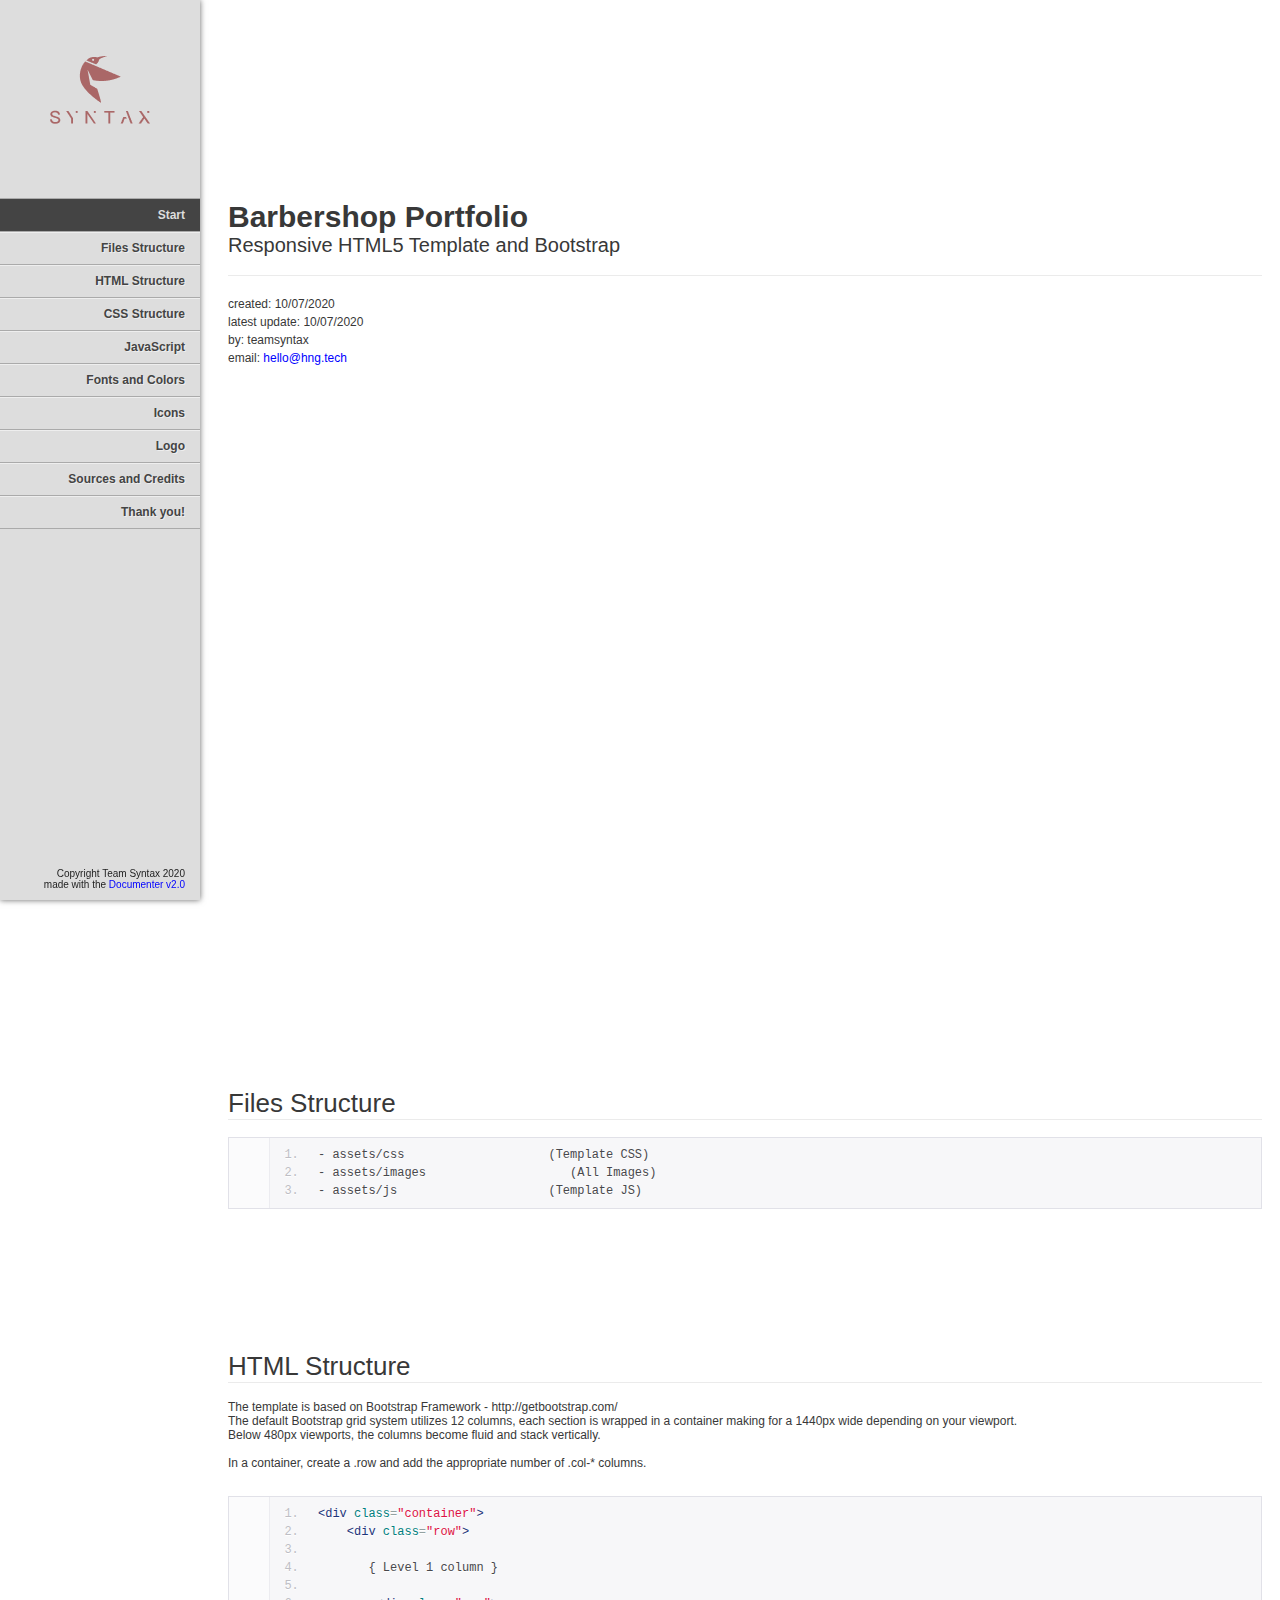
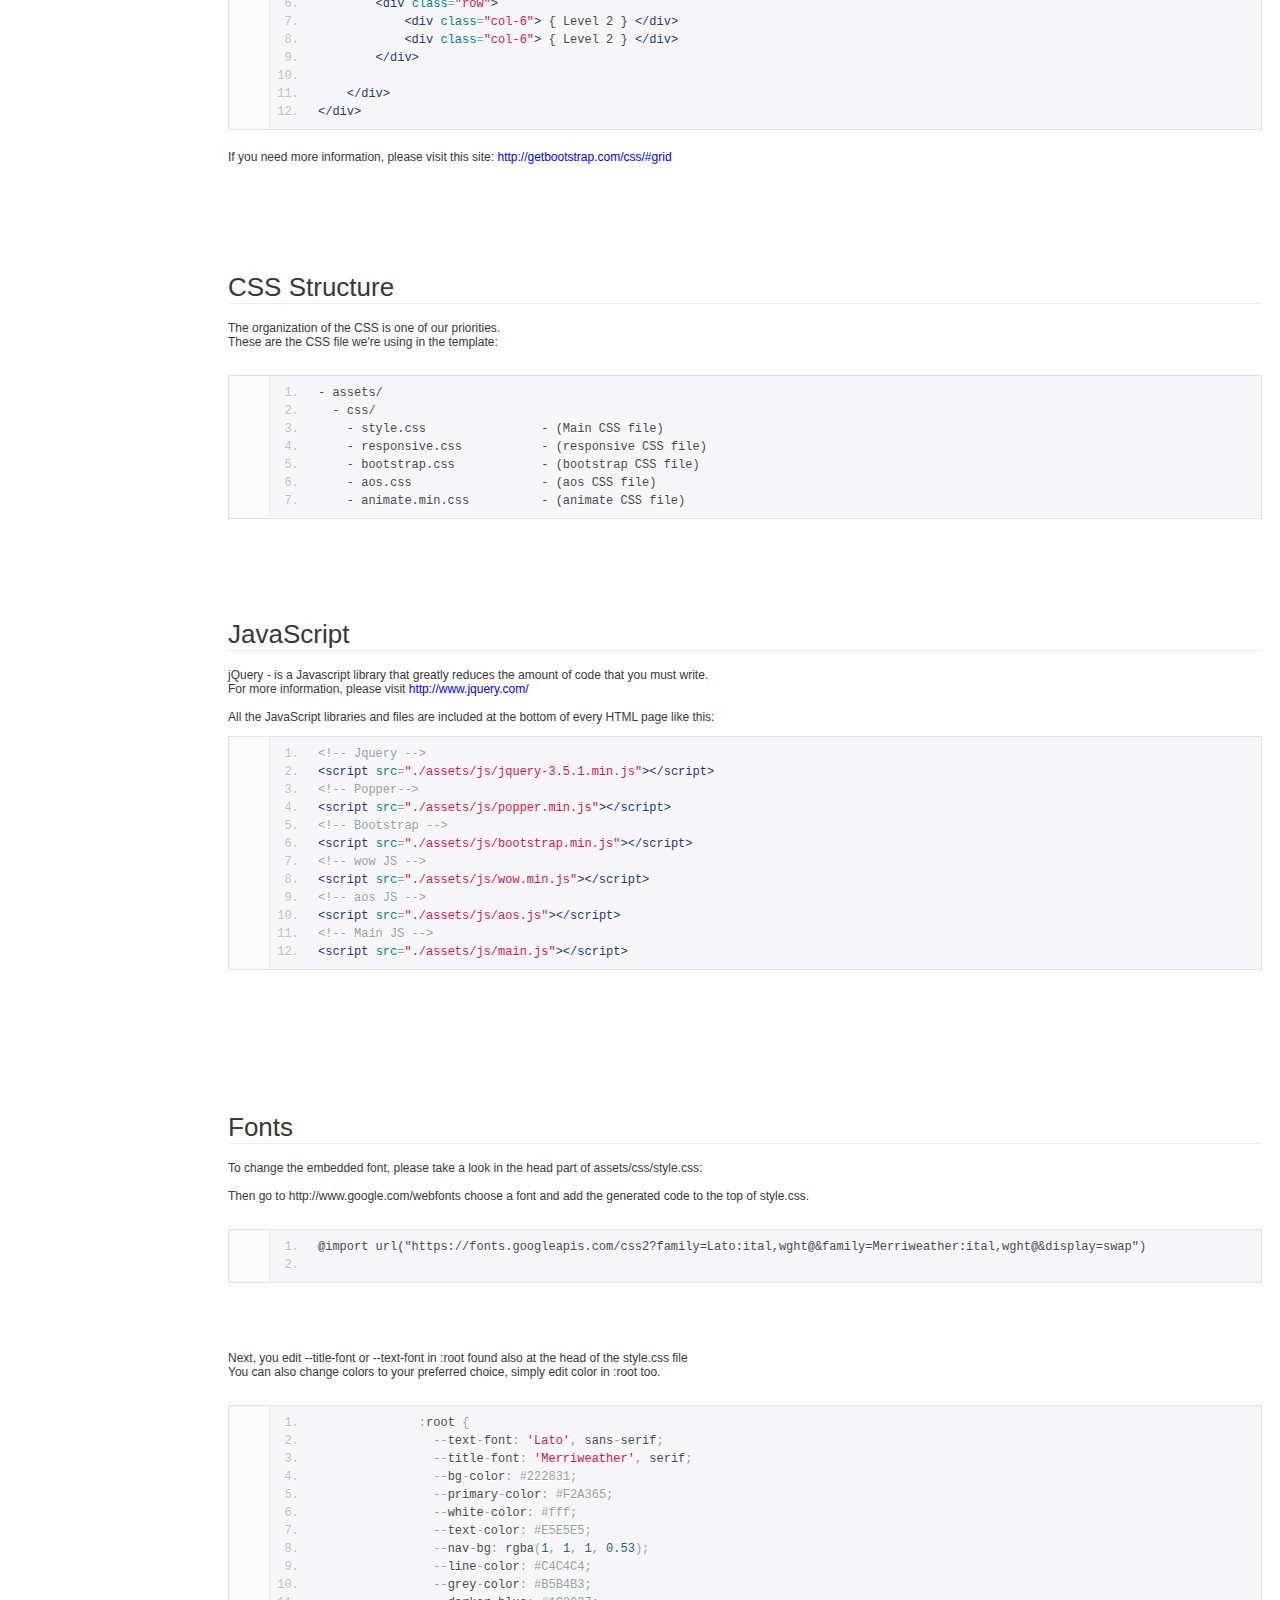
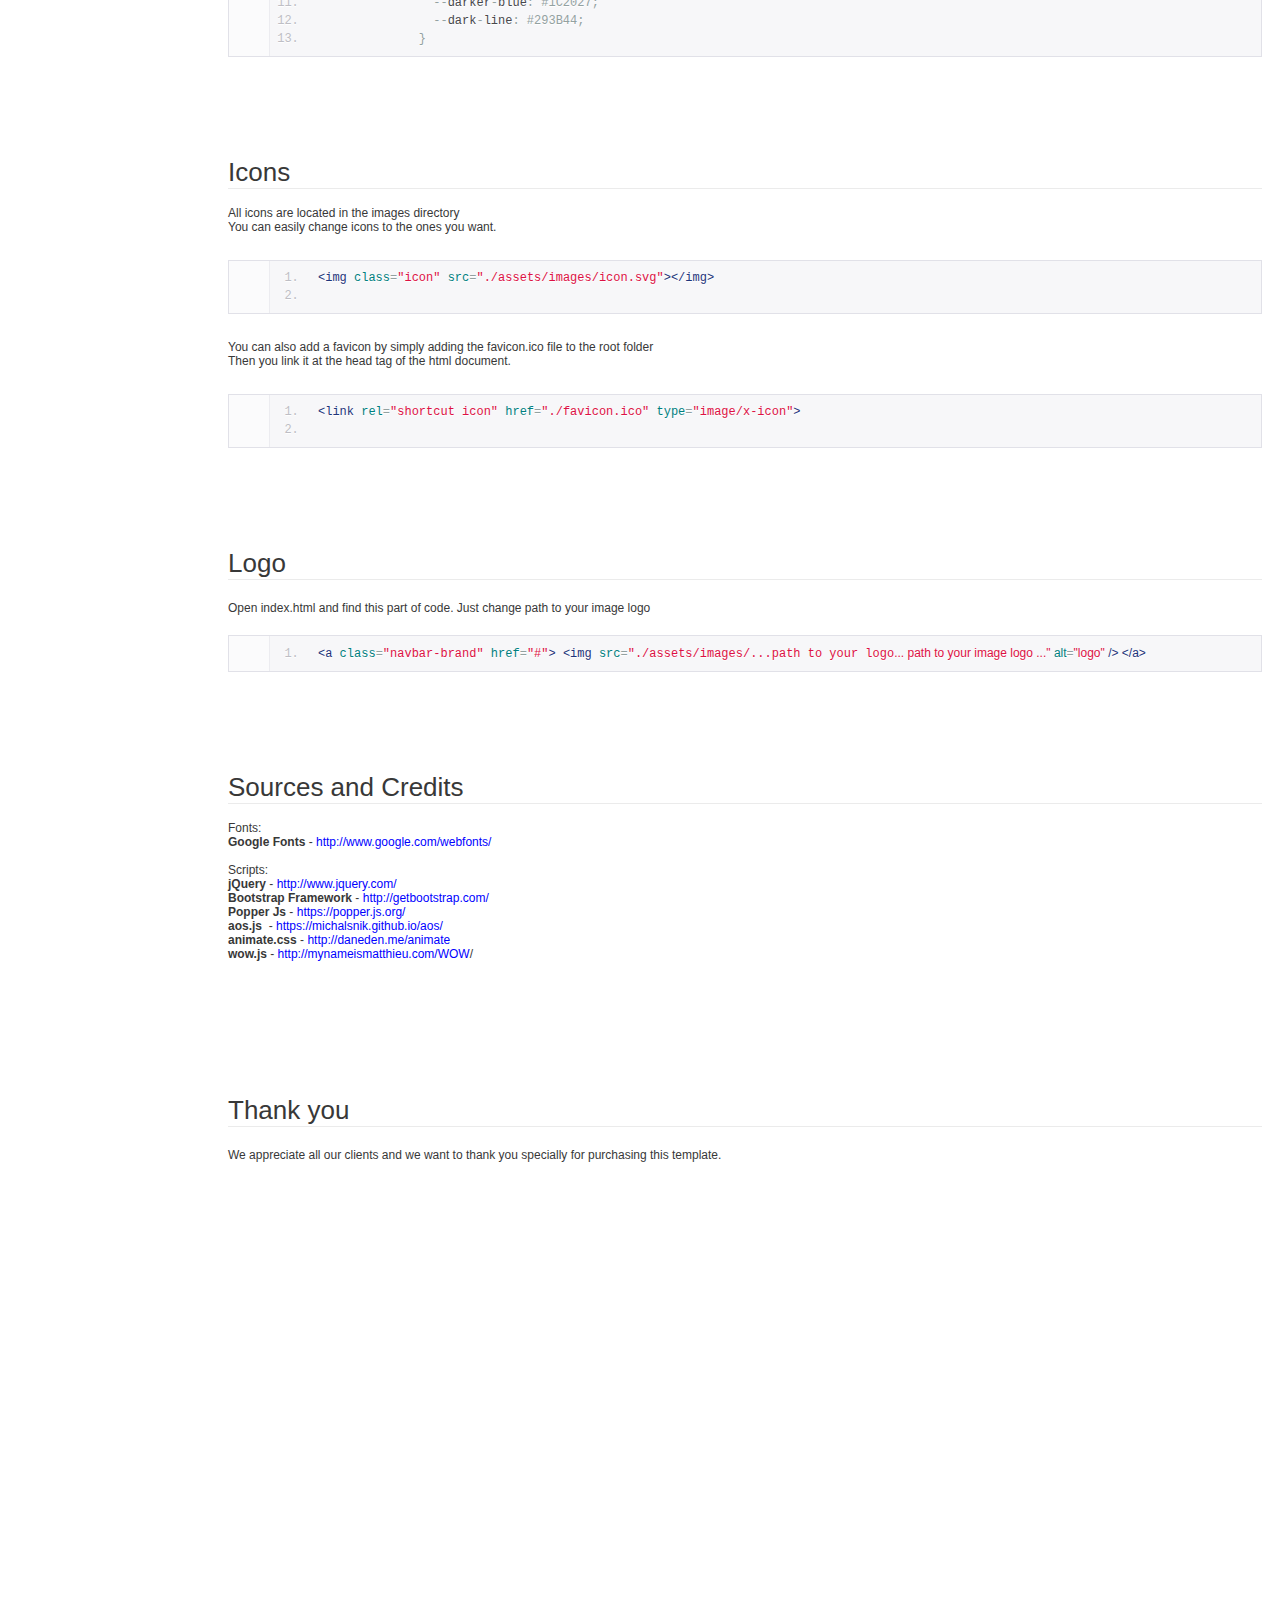
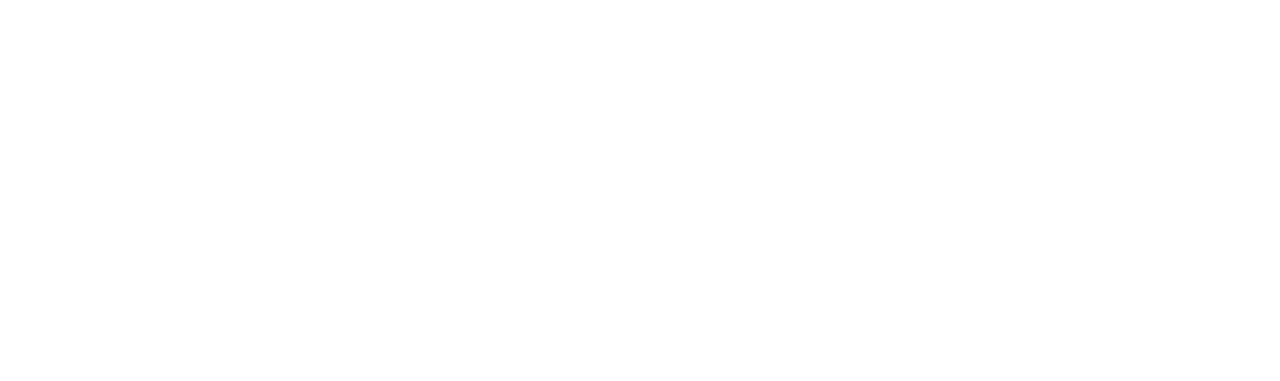
<file: documentation/index.html>
<!DOCTYPE html>
<!--[if IE 6]><html lang="en-us" class="ie6"> <![endif]-->
<!--[if IE 7]><html lang="en-us" class="ie7"> <![endif]-->
<!--[if IE 8]><html lang="en-us" class="ie8"> <![endif]-->
<!--[if (gt IE 7)|!(IE)]><!-->
<html lang="en-us">
  <!--<![endif]-->
  <head>
    <meta charset="utf-8" />

    <title>Barbershop Portfolio</title>

    <meta name="description" content="" />
    <meta name="author" content="Team Syntax" />
    <meta name="copyright" content="Team Syntax" />
    <meta name="generator" content="Documenter v2.0 http://rxa.li/documenter" />
    <meta name="date" content="2020-07-04T00:00:00+02:00" />

    <link rel="stylesheet" href="assets/css/documenter_style.css" media="all" />
    <link
      rel="stylesheet"
      href="assets/js/google-code-prettify/prettify.css"
      media="screen"
    />
    <script src="assets/js/google-code-prettify/prettify.js"></script>

    <script src="assets/js/jquery.js"></script>

    <script src="assets/js/jquery.scrollTo.js"></script>
    <script src="assets/js/jquery.easing.js"></script>

    <script>
      document.createElement("section");
      var duration = "500",
        easing = "swing";
    </script>
    <script src="assets/js/script.js"></script>

    <style>
      html {
        background-color: #ffffff;
        color: #383838;
      }
      ::-moz-selection {
        background: #444444;
        color: #dddddd;
      }
      ::selection {
        background: #444444;
        color: #dddddd;
      }
      #documenter_sidebar #documenter_logo {
        background-image: url(assets/images/logo.png);
      }
      a {
        color: #0000ff;
      }
      .btn {
        border-radius: 3px;
      }
      .btn-primary {
        background-image: -moz-linear-gradient(top, #0088cc, #0044cc);
        background-image: -ms-linear-gradient(top, #0088cc, #0044cc);
        background-image: -webkit-gradient(
          linear,
          0 0,
          0 0088cc%,
          from(#dddddd),
          to(#0044cc)
        );
        background-image: -webkit-linear-gradient(top, #0088cc, #0044cc);
        background-image: -o-linear-gradient(top, #0088cc, #0044cc);
        background-image: linear-gradient(top, #0088cc, #0044cc);
        filter: progid:DXImageTransform.Microsoft.gradient(startColorstr='#0088CC', endColorstr='#0044CC', GradientType=0);
        border-color: #0044cc #0044cc #bfbfbf;
        color: #ffffff;
      }
      .btn-primary:hover,
      .btn-primary:active,
      .btn-primary.active,
      .btn-primary.disabled,
      .btn-primary[disabled] {
        border-color: #0088cc #0088cc #bfbfbf;
        background-color: #0044cc;
      }
      hr {
        border-top: 1px solid #ebebeb;
        border-bottom: 1px solid #ffffff;
      }
      #documenter_sidebar,
      #documenter_sidebar ul a {
        background-color: #dddddd;
        color: #222222;
      }
      #documenter_sidebar ul a {
        -webkit-text-shadow: 1px 1px 0px #eeeeee;
        -moz-text-shadow: 1px 1px 0px #eeeeee;
        text-shadow: 1px 1px 0px #eeeeee;
      }
      #documenter_sidebar ul {
        border-top: 1px solid #aaaaaa;
      }
      #documenter_sidebar ul a {
        border-top: 1px solid #eeeeee;
        border-bottom: 1px solid #aaaaaa;
        color: #444444;
      }
      #documenter_sidebar ul a:hover {
        background: #444444;
        color: #dddddd;
        border-top: 1px solid #444444;
      }
      #documenter_sidebar ul a.current {
        background: #444444;
        color: #dddddd;
        border-top: 1px solid #444444;
      }
      #documenter_copyright {
        display: block !important;
        visibility: visible !important;
      }
    </style>
  </head>
  <body class="documenter-project-go">
    <div id="documenter_sidebar">
      <a href="#documenter_cover" id="documenter_logo"></a>
      <ul id="documenter_nav">
        <li><a class="current" href="#documenter_cover">Start</a></li>

        <li>
          <a href="#files_structure" title="Files Structure">Files Structure</a>
        </li>
        <li>
          <a href="#html_structure" title="HTML Structure">HTML Structure</a>
        </li>
        <li>
          <a href="#css_structure" title="CSS Structure">CSS Structure</a>
        </li>
        <li><a href="#javascript" title="JavaScript">JavaScript</a></li>
        <li><a href="#fonts" title="Fonts">Fonts and Colors</a></li>
        <li><a href="#icons" title="Icons">Icons</a></li>
        <li><a href="#logo" title="Logo">Logo</a></li>
        <li>
          <a href="#sources_and_credits" title="Sources and Credits"
            >Sources and Credits</a
          >
        </li>
        <li><a href="#thanks" title="Thank you">Thank you!</a></li>
      </ul>
      <div id="documenter_copyright">
        Copyright Team Syntax 2020<br />
        made with the <a href="http://rxa.li/documenter">Documenter v2.0</a>
      </div>
    </div>
    <div id="documenter_content">
      <section id="documenter_cover">
        <h1>Barbershop Portfolio</h1>
        <h2>Responsive HTML5 Template and Bootstrap</h2>
        <div id="documenter_buttons"></div>
        <hr />
        <ul>
          <li>created: 10/07/2020</li>
          <li>latest update: 10/07/2020</li>
          <li>by: teamsyntax</li>

          <li>
            email:
            <a
              href="mailto:&#104;&#101;&#108;&#108;&#111;&#64;&#104;&#110;&#103;&#46;&#116;&#101;&#99;&#104;"
              >&#104;&#101;&#108;&#108;&#111;&#64;&#104;&#110;&#103;&#46;&#116;&#101;&#99;&#104;</a
            >
          </li>
        </ul>
        <p></p>
      </section>

      <section id="files_structure">
        <div class="page-header">
          <h3>Files Structure</h3>
          <hr class="notop" />
        </div>
        <pre class="prettyprint lang-html linenums">
- assets/css                    (Template CSS)
- assets/images                    (All Images)
- assets/js                     (Template JS)</pre
        >
        <p>
          &nbsp;
        </p>
      </section>
      <section id="html_structure">
        <div class="page-header">
          <h3>HTML Structure</h3>
          <hr class="notop" />
        </div>
        <div>
          The template is based on Bootstrap Framework -
          http://getbootstrap.com/
        </div>
        <div>
          The default Bootstrap grid system utilizes 12 columns, each section is
          wrapped in a container making for a 1440px wide depending on your
          viewport.
        </div>
        <div>
          Below 480px viewports, the columns become fluid and stack vertically.
        </div>
        <div>
          &nbsp;
        </div>
        <div>
          In a container, create a .row and add the appropriate number of .col-*
          columns.
        </div>
        <div>
          &nbsp;
        </div>
        <div>
          <pre class="prettyprint lang-html linenums">
&lt;div class=&quot;container&quot;&gt;
    &lt;div class=&quot;row&quot;&gt;
        
       { Level 1 column }

        &lt;div class=&quot;row&quot;&gt;
            &lt;div class=&quot;col-6&quot;&gt; { Level 2 } &lt;/div&gt;
            &lt;div class=&quot;col-6&quot;&gt; { Level 2 } &lt;/div&gt;
        &lt;/div&gt;

    &lt;/div&gt;
&lt;/div&gt;</pre
          >
        </div>
        <p>
          If you need more information, please visit this site:
          <a href="http://getbootstrap.com/css/#grid" target="_blank"
            >http://getbootstrap.com/css/#grid</a
          >
        </p>
      </section>
      <section id="css_structure">
        <div class="page-header">
          <h3>CSS Structure</h3>
          <hr class="notop" />
        </div>
        <div>
          The organization of the CSS is one of our priorities.
        </div>
        <div>
          These are the CSS file we&#39;re using in the template:
        </div>
        <div>
          &nbsp;
        </div>
        <pre class="prettyprint lang-html linenums">
- assets/
  - css/
    - style.css                - (Main CSS file) 
    - responsive.css           - (responsive CSS file)
    - bootstrap.css            - (bootstrap CSS file)
    - aos.css                  - (aos CSS file) 
    - animate.min.css          - (animate CSS file) 
</pre
        >
      </section>
      <section id="javascript">
        <div class="page-header">
          <h3>JavaScript</h3>
          <hr class="notop" />
        </div>
        <div>
          jQuery - is a Javascript library that greatly reduces the amount of
          code that you must write.
        </div>
        <div>
          For more information, please visit
          <a href="http://www.jquery.com" target="_blank"
            >http://www.jquery.com/</a
          >
        </div>
        <div>
          &nbsp;
        </div>
        <div>
          All the JavaScript libraries and files are included at the bottom of
          every HTML page like this:
        </div>
        <div>
          <pre class="prettyprint lang-html linenums">
&lt;!-- Jquery --&gt;
&lt;script src=&quot;./assets/js/jquery-3.5.1.min.js&quot;&gt;&lt;/script&gt; 
&lt;!-- Popper--&gt;
&lt;script src=&quot;./assets/js/popper.min.js&quot;&gt;&lt;/script&gt;
&lt;!-- Bootstrap --&gt;
&lt;script src=&quot;./assets/js/bootstrap.min.js&quot;&gt;&lt;/script&gt;
&lt;!-- wow JS --&gt;
&lt;script src=&quot;./assets/js/wow.min.js&quot;&gt;&lt;/script&gt;
&lt;!-- aos JS --&gt;
&lt;script src=&quot;./assets/js/aos.js&quot;&gt;&lt;/script&gt;
&lt;!-- Main JS --&gt;
&lt;script src=&quot;./assets/js/main.js&quot;&gt;&lt;/script&gt;        
</pre
          >
        </div>
        <p>&nbsp;</p>
      </section>
      <section id="fonts">
        <div class="page-header">
          <h3>Fonts</h3>
          <hr class="notop" />
        </div>
        <div>
          To change the embedded font, please take a look in the head part of
          assets/css/style.css:
        </div>
        <div>
          &nbsp;
        </div>
        <div>
          Then go to http://www.google.com/webfonts choose a font and add the
          generated code to the top of style.css.
        </div>
        <div>
          &nbsp;
        </div>
        <div>
          <pre class="prettyprint lang-html linenums">
@import url(&quot;https://fonts.googleapis.com/css2?family=Lato:ital,wght@&family=Merriweather:ital,wght@&display=swap&quot;)
            </pre
          >
        </div>
        <p>&nbsp;</p>
        <div>
          <div>
            &nbsp;
          </div>
          <div>
            Next, you edit --title-font or --text-font in :root found also at
            the head of the style.css file
          </div>
          <div>
            You can also change colors to your preferred choice, simply edit
            color in :root too.
          </div>
          <div>
            &nbsp;
          </div>
          <div>
            <pre class="prettyprint lang-css linenums">
              :root {
                --text-font: 'Lato', sans-serif;
                --title-font: 'Merriweather', serif;
                --bg-color: #222831;
                --primary-color: #F2A365;
                --white-color: #fff;
                --text-color: #E5E5E5;
                --nav-bg: rgba(1, 1, 1, 0.53);
                --line-color: #C4C4C4;
                --grey-color: #B5B4B3;
                --darker-blue: #1C2027;
                --dark-line: #293B44;
              }</pre
            >
          </div>
        </div>
      </section>
      <section id="icons">
        <div class="page-header">
          <h3>Icons</h3>
          <hr class="notop" />
        </div>
        <div>
          All icons are located in the images directory <br />
          You can easily change icons to the ones you want.
        </div>
        <div>
          &nbsp;
        </div>

        <pre class="prettyprint lang-html linenums">
&lt;img class=&quot;icon&quot; src=&quot;./assets/images/icon.svg&quot;&gt;&lt;/img&gt;
          </pre
        >
        <div>
          &nbsp;
        </div>
        <div>
          You can also add a favicon by simply adding the favicon.ico file to
          the root folder <br />
          Then you link it at the head tag of the html document.
        </div>
        <div>
          &nbsp;
        </div>
        <pre class="prettyprint lang-html linenums">
&lt;link rel=&quot;shortcut icon&quot; href=&quot;./favicon.ico&quot; type=&quot;image/x-icon&quot;&gt;
        </pre>
      </section>
      <section id="logo">
        <div class="page-header">
          <h3>Logo</h3>
          <hr class="notop" />
        </div>
        <p>
          Open index.html and find this part of code. Just change path to your
          image logo
        </p>
        <pre class="prettyprint lang-html linenums">
&lt;a class=&quot;navbar-brand&quot; href=&quot;#&quot;&gt; &lt;img src=&quot;./assets/images/...path to your logo<span style="font-family: Arial, Verdana, sans-serif;">... path to your image logo ...</span><span style="font-family: Arial, Verdana, sans-serif;">&quot; alt=&quot;logo&quot; /&gt; &lt;/a&gt;</span>
</pre>
      </section>
      <section id="sources_and_credits">
        <div class="page-header">
          <h3>Sources and Credits</h3>
          <hr class="notop" />
        </div>
        <div>
          Fonts:
        </div>
        <div>
          <strong>Google Fonts</strong> -
          <a href="http://www.google.com/webfonts/"
            >http://www.google.com/webfonts/</a
          >
        </div>
        <div></div>
        <div>
          &nbsp;
        </div>
        <div>
          Scripts:
        </div>
        <div>
          <strong>jQuery</strong> -
          <a href="http://www.jquery.com/">http://www.jquery.com/</a>
        </div>
        <div>
          <strong>Bootstrap Framework</strong> -
          <a href="http://getbootstrap.com/" target="_blank"
            >http://getbootstrap.com/</a
          >
        </div>
        <div>
          <strong>Popper Js</strong> -&nbsp;<a href="https://popper.js.org/"
            >https://popper.js.org/</a
          >
        </div>

        <div>
          <strong>aos.js</strong>&nbsp; -
          <a href="https://michalsnik.github.io/aos/" target="_blank"
            >https://michalsnik.github.io/aos/</a
          >
        </div>
        <div>
          <strong>animate.css</strong> -&nbsp;<a
            href="http://daneden.me/animate"
            >http://daneden.me/animate</a
          >
        </div>
        <div>
          <strong>wow.js</strong> -&nbsp;<a
            href="http://mynameismatthieu.com/WOW/"
            >http://mynameismatthieu.com/WOW</a
          >/
        </div>
        <div>
          &nbsp;
        </div>
        <p></p>
      </section>
      <div>
        &nbsp;
      </div>
      <section id="thanks">
        <div class="page-header">
          <h3>Thank you</h3>
          <hr class="notop" />
        </div>
        <p>
          We appreciate all our clients and we want to thank you specially for
          purchasing this template.
        </p>
      </section>
    </div>
  </body>
</html>
</file>
<file: documentation/assets/css/documenter_style.css>
/*!
 * Documenter 2.0
 * http://rxa.li/documenter
 *
 * Copyright 2011, Xaver Birsak
 * http://revaxarts.com
 *
 */
html,body,div,span,applet,object,iframe,h1,h2,h3,h4,h5,h6,p,blockquote,a,abbr,acronym,address,big,cite,code,del,dfn,em,font,img,ins,kbd,q,s,samp,small,strike,strong,sub,sup,tt,var,dl,dt,dd,ol,ul,li,fieldset,form,label,legend,table,caption,tbody,tfoot,thead,tr,th,td{
	margin:0;
	padding:0;
	border:0;
	outline:0;
	font-weight:inherit;
	font-style:inherit;
	font-size:100%;
	font-family:inherit;
	vertical-align:baseline;
}
html { 
	font-size:101%;
	font-family:Arial,verdana,arial,sans-serif;
	font-size:12px;
	-webkit-text-size-adjust:none;
	color:#6F6F6F;
	background-color:#efefef;
}
body{
	min-height:100%;
	height:auto;
	width:100%;
}
footer, header, section {
	display:block;
}
a{ color:#6F6F6F; text-decoration:none; cursor:pointer; }
a:hover { text-decoration:underline }
p, ul, ol{
	margin:18px 0;
	line-height:1.5em;
}
li{
	list-style:none;
}
li.placeholder{
	height:70px;
	width:100%;
	font-size:16px;
}
hr { 
	display:block;
	height:0px;
	line-height:0px;
	border:0;
	border-top:1px solid #ddd;
	border-bottom:1px solid #aaa;
	margin:16px 0;
	padding:0;
	clear:both;
	float:none;
}
hr.notop{
	margin-top:0;
}
strong{
	font-weight:700;
}
#documenter_buttons{
	position:absolute;
	right:10px;
	margin-top:-30px;
}
.btn{
	cursor:pointer;
	width:auto;
	padding:7px 7px 8px;
	border-radius:3px;
	border:1px solid #ccc;
}
.btn:hover{
	border:1px solid #B1B4B0;
	box-shadow:0px 2px 2px rgba(0,0,0,0.1);
	-moz-box-shadow:0px 2px 2px rgba(0,0,0,0.1);
	-webkit-box-shadow:0px 2px 2px rgba(0,0,0,0.1);
	text-decoration:none;
}
.btn:active{
	border:1px solid #B1B4B0;
	box-shadow:inset 0px 2px 2px rgba(0,0,0,0.1);
	-moz-box-shadow:inset 0px 2px 2px rgba(0,0,0,0.1);
	-webkit-box-shadow:inset 0px 2px 2px rgba(0,0,0,0.1);
	background-color:#eee;
}

#documenter_content{
	position:absolute;
	right:18px;
	left:218px;
	padding-left:10px;
	padding-bottom:800px;
	min-height:100%;
	height:auto;
	z-index:1;
}
#documenter_sidebar{
	-moz-box-shadow:0 0 6px rgba(3,3,3,0.6);
	-webkit-box-shadow:0 0 6px rgba(3,3,3,0.6);
	box-shadow:0 0 6px rgba(3,3,3,0.6);
	position:fixed;
	left:0;
	width:200px;
	height:100%;
	min-height:100%;
	z-index:100;
}
#documenter_sidebar a{
	position:relative;
	z-index:100;
}
img{
	border:0;
}
#documenter_copyright{
	position:absolute;
	bottom:10px;
	font-size:10px;
	right:15px;
	width:200px;
	text-align:right;
	z-index:1
}
noscript{
	display:block;
	position:absolute;
	top:238px;
	margin:0 auto;
	width:800px;
	bottom:0;
	z-index:20;
}
noscript p{
	width:800px;
	font-size:20px;
	padding-top:20px;
	margin:0 auto;
	color:#4D4D4D;
}
.small{
	font-size:10px;
	letter-spacing:0;
}

/*----------------------------------------------------------------------*/
/* Sidebar
/*----------------------------------------------------------------------*/

#documenter_sidebar #documenter_logo{
	display:block;
	height:20%;
	max-height:200px;
	min-height:70px;
	width:200px;
	background-position:center center;
	background-repeat:no-repeat;
}
#documenter_sidebar ul{
	font-size:12px;
	font-weight:700;
	min-height:150px;
	height:75%;
	overflow:auto;
}

#documenter_sidebar ul li{
	text-align:right;
	padding:0;
}
#documenter_sidebar ul a{
	display:block;
	border-top:1px solid #ddd;
	border-bottom:1px solid #aaa;
	padding:6px 15px 7px 0;
	text-align:right;
}
#documenter_sidebar ul a:hover,#documenter_sidebar ul a.current{
	-webkit-text-shadow:none;
	-moz-text-shadow:none;
	text-shadow:none;
	text-decoration:none;
}
#documenter_sidebar ul li ul{
	border-top:0;
	font-size:10px;
	min-height:10px;
	height:auto;
	overflow:auto;
	margin:0;
	display:none;
}
#documenter_sidebar ul li ul li a{
	display:block;
	padding:4px 15px 5px 0;
	text-align:right;
}

/*----------------------------------------------------------------------*/
/* Content
/*----------------------------------------------------------------------*/

#documenter_cover{
	position:relative;
	height:800px;
	padding-top:200px !important;
}
#documenter_cover li{
	list-style:none !important;
	margin-left:0 !important;
}
#documenter_cover p{
	width:500px;
}
#documenter_content section{
	padding-top:70px;
}
#documenter_content h1{
	font-size:30px;
	font-weight:700;
}
#documenter_content h2{
	font-size:20px;
	margin-bottom:18px;
	font-weight:100;
}
#documenter_content h3{
	font-size:26px;
	margin:18px 0 0;
	font-weight:100;
}
#documenter_content h4{
	font-size:20px;
	margin:18px 0;
	font-weight:100;
}
#documenter_content h5{
	font-size:16px;
	margin:18px 0;
	font-weight:100;
}
#documenter_content h6{
	font-size:14px;
	margin:18px 0;
	font-weight:100;
}
#documenter_content p{
	margin:18px 0;
}
#documenter_content ol li{
	list-style:decimal;
	margin-left:36px;
}
#documenter_content ul li{
	list-style:square;
	margin-left:36px;
}
#documenter_content dl{
}
#documenter_content dl dt{
	padding-top:12px;
	font-weight:700;
	font-size:14px;
}
#documenter_content dl dd{
	padding-top:3px;
	margin-left:18px;
}
#documenter_content table{
	border-collapse:collapse;
}
#documenter_content table th{
	font-weight:700;
}
#documenter_content table th, #documenter_content table td{
	padding:3px;
	text-align:left;
}
#documenter_content code{
	font-family:"Courier New", Courier, monospace;
	font-size:12px;
}
#documenter_content .warning{
	padding:10px 10px 10px 30px;
	border:1px solid #D5D458;
	background-color:#F0FEB1;
	background-image:url(img/warning.png);
	background-repeat:no-repeat;
	background-position: 8px 11px;
}
#documenter_content .info{
	padding:10px 10px 10px 30px;
	border:1px solid #6AB3FF;
	background-color:#A3D0FF;
	background-image:url(img/info.png);
	background-repeat:no-repeat;
	background-position: 8px 11px;
}
#documenter_content div.alert {
  padding: 8px 35px 8px 14px;
  text-shadow: 0 1px 0 rgba(255, 255, 255, 0.5);
  background-color: #fcf8e3;
  border: 1px solid #fbeed5;
  -webkit-border-radius: 4px;
  -moz-border-radius: 4px;
  border-radius: 4px;
}
#documenter_content div.alert-success,#documenter_content  div.alert-success div.alert-heading {
  color: #468847;
}
#documenter_content div.alert-danger,#documenter_content  div.alert-error {
  background-color: #f2dede;
  border-color: #eed3d7;
}
#documenter_content div.alert-danger,
#documenter_content div.alert-error,
#documenter_content div.alert-danger div.alert-heading,
#documenter_content div.alert-error div.alert-heading {
  color: #b94a48;
}
#documenter_content div.alert-info {
  background-color: #d9edf7;
  border-color: #bce8f1;
}
#documenter_content div.alert-info,#documenter_content  div.alert-info div.alert-heading {
  color: #3a87ad;
}
#documenter_content div.alert-block {
  padding-top: 14px;
  padding-bottom: 14px;
}
#documenter_content div.alert-block > p,#documenter_content  div.alert-block > ul {
  margin-bottom: 0;
}
#documenter_content div.alert-block p + p {
  margin-top: 5px;
}





/*----------------------------------------------------------------------*/
/* Print Styles
/*----------------------------------------------------------------------*/

@media print {
	 * { background: transparent !important; color: black !important; text-shadow: none !important; filter:none !important;
	-ms-filter: none !important; } /* Black prints faster: sanbeiji.com/archives/953 */
	a, a:visited { color: #444 !important; text-decoration: underline; }
	a[href]:after { content: " (" attr(href) ")"; }
	abbr[title]:after { content: " (" attr(title) ")"; }
	.ir a:after, a[href^="javascript:"]:after, a[href^="#"]:after { content: ""; }  /* Don't show links for images, or javascript/internal links */
	pre, blockquote { border: 1px solid #999; page-break-inside: avoid; }
	thead { display: table-header-group; } /* css-discuss.incutio.com/wiki/Printing_Tables */
	tr, img { page-break-inside: avoid; }
	@page { margin: 0.5cm; }
	p, h2, h3 { orphans: 3; widows: 3; }
	h2, h3{ page-break-after: avoid; }
	hr { border-top:1px solid #000 !important;border-bottom:0 !important; }
	
	#documenter_sidebar{
		-moz-box-shadow:none;
		-webkit-box-shadow:none;
		box-shadow:none;
		position:absolute;
		left:10px;
		top:0;
		width:100%;
		margin-top:500px;
	}
	#documenter_sidebar ul:before { content: "Table of Contents"; }
	
	#documenter_sidebar ul{
		border:0 !important;
	}
	#documenter_sidebar ul li{
		border:0 !important;
		text-align:left;
	}
	#documenter_sidebar ul li a{
		border:0 !important;
		text-align:left;
		padding:4px;
	}
	#documenter_sidebar ul li a:hover{
		border:0 !important;
	}
	#documenter_sidebar #documenter_logo{
		display:none;
	}
	#documenter_sidebar #documenter_copyright{
		display:none;
	}
	#documenter_content{
		left:10px;
	}
	#documenter_cover{
		margin-bottom:300px;
	}
	#documenter_content .warning{
		background-image:url(img/warning.png) !important;
		background-repeat:no-repeat !important;
		background-position: 8px 11px !important;
	}
	#documenter_content .info{
		background-image:url(img/info.png) !important;
		background-repeat:no-repeat !important;
		background-position: 8px 11px !important;
	}
}
</file>
<file: documentation/assets/js/google-code-prettify/prettify.css>
.com { color: #93a1a1; }
.lit { color: #195f91; }
.pun, .opn, .clo { color: #93a1a1; }
.fun { color: #dc322f; }
.str, .atv { color: #D14; }
.kwd, .linenums .tag { color: #1e347b; }
.typ, .atn, .dec, .var { color: teal; }
.pln { color: #48484c; }

.prettyprint {
  padding: 8px;
  background-color: #f7f7f9;
  border: 1px solid #e1e1e8;
}
.prettyprint.linenums {
  -webkit-box-shadow: inset 40px 0 0 #fbfbfc, inset 41px 0 0 #ececf0;
     -moz-box-shadow: inset 40px 0 0 #fbfbfc, inset 41px 0 0 #ececf0;
          box-shadow: inset 40px 0 0 #fbfbfc, inset 41px 0 0 #ececf0;
}

/* Specify class=linenums on a pre to get line numbering */
ol.linenums {
  margin: 0 0 0 33px; /* IE indents via margin-left */
} 
ol.linenums li {
  padding-left: 12px;
  color: #bebec5;
  line-height: 18px;
  text-shadow: 0 1px 0 #fff;
}
</file>
